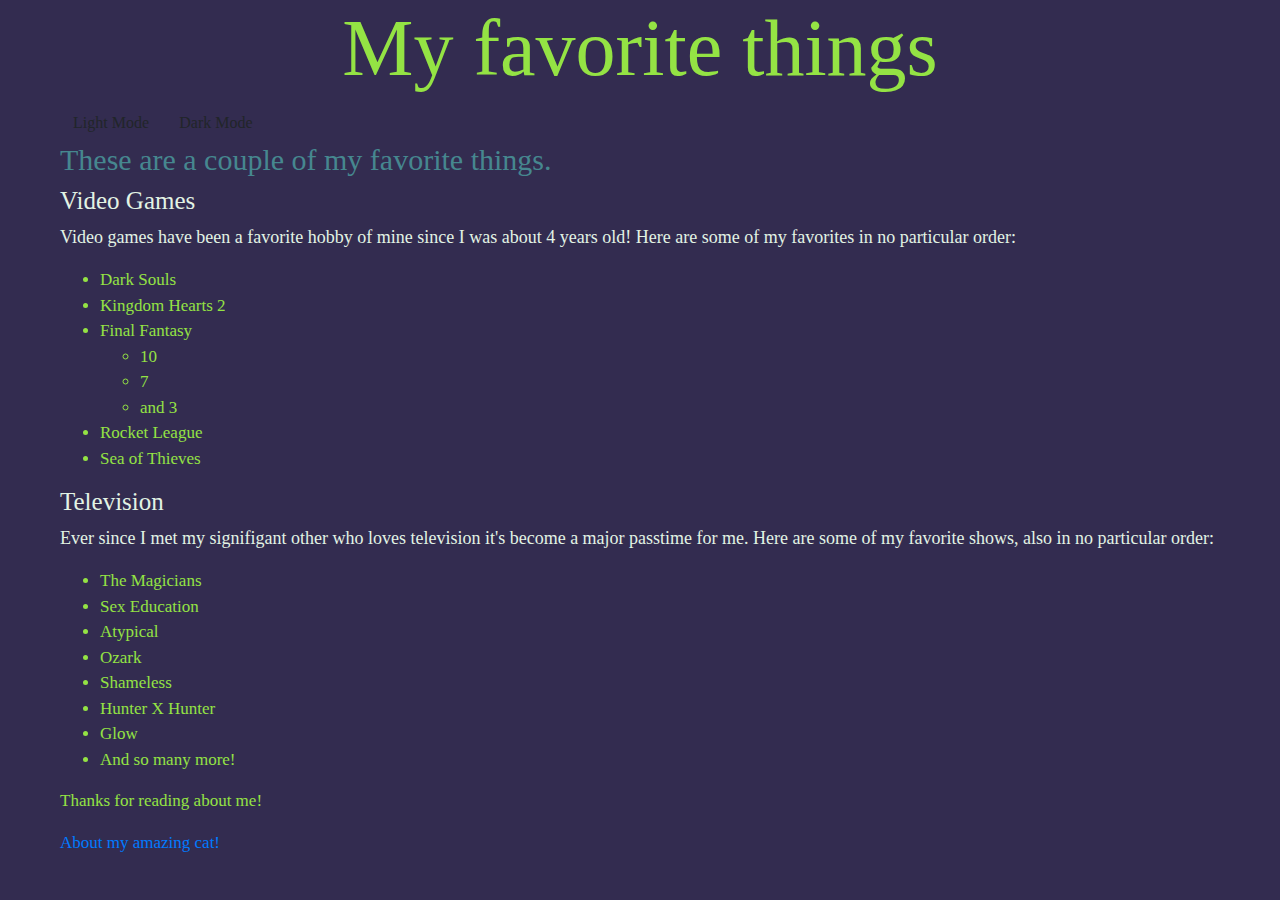
<file: index.html>
<!DOCTYPE html>
<html lang="en-US">
<head>
  <link href="css/bootstrap.css" rel="stylesheet" type="text/css">
  <link href="css/styles.css" rel="stylesheet" type="text/css">
  <script src="js/jquery-3.6.0.js"></script>
  <script src="js/scripts.js"></script>
  <title>Jacob's favorite things</title>
</head>
<body>
  <h1>My favorite things</h1>
  <button class="btn" id="lightMode">Light Mode</button>
  <button class="btn" id="darkMode">Dark Mode</button>
  <h2>These are a couple of my favorite things.</h2>

  <h3>Video Games</h3>
  <div class="Description">
    <p>Video games have been a favorite hobby of mine since I was about 4 years old! Here are some of my favorites in no particular order:</p>
  </div>

  <ul>
    <li>Dark Souls</li>
    <li>Kingdom Hearts 2</li>
    <li>Final Fantasy</li>
    <ul>
      <li>10</li>
      <li>7</li>
      <li>and 3</li>
    </ul>
    <li>Rocket League</li>
    <li>Sea of Thieves</li>
  </ul>

  <h3>Television</h3>
  <div class="Description">
    <p class="Description">Ever since I met my signifigant other who loves television it's become a major passtime for me. Here are some of my favorite shows, also in no particular order:</p>
  </div>
  <ul>
    <li>The Magicians</li>
    <li>Sex Education</li>
    <li>Atypical</li>
    <li>Ozark</li>
    <li>Shameless</li>
    <li>Hunter X Hunter</li>
    <li>Glow</li>
    <li>And so many more!</li>
  </ul>

  <p> Thanks for reading about me!</p>
  <a href="my-amazing-cat.html"> About my amazing cat!</a>
</body>
</html>
</file>
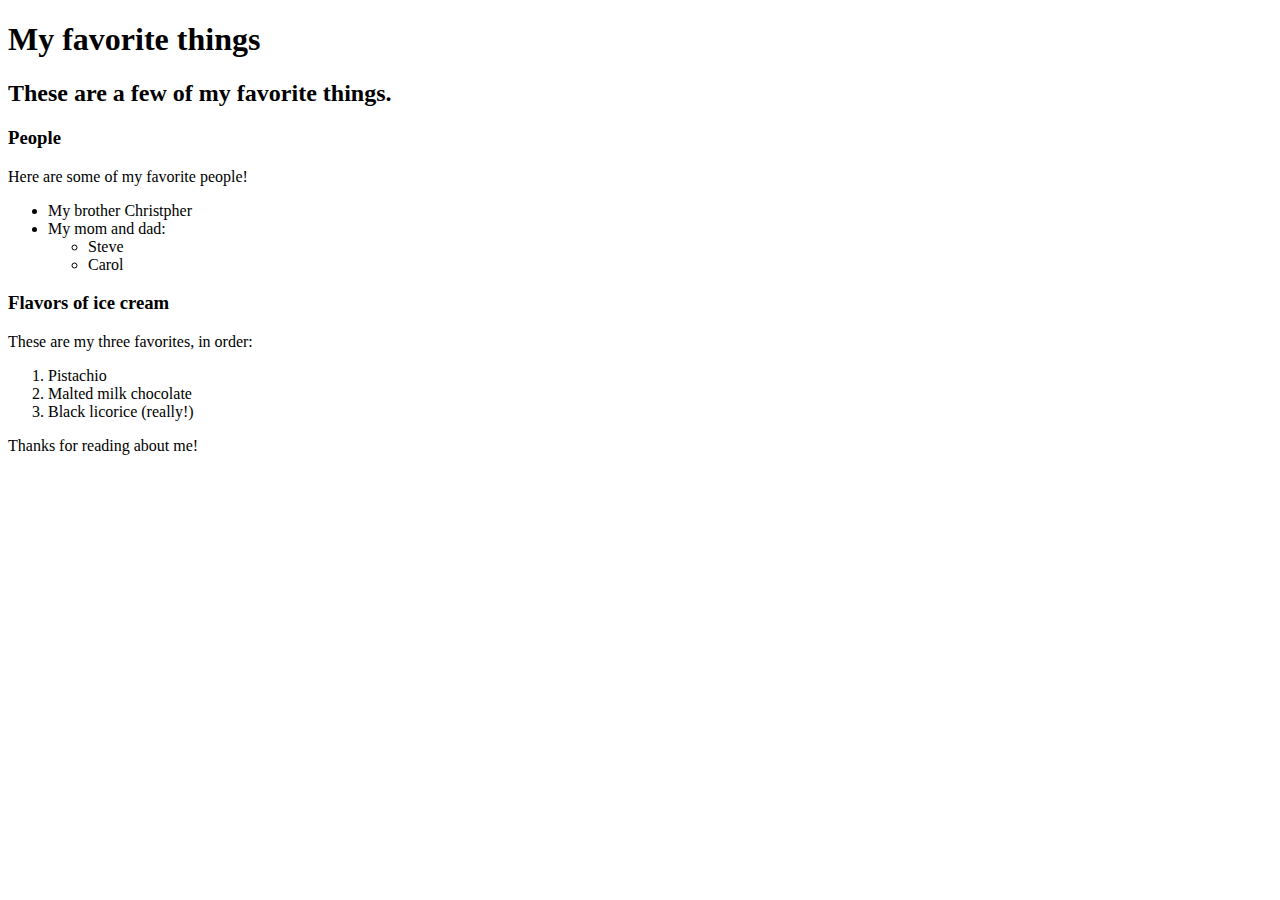
<file: favorite-things.html>
<!DOCTYPE html>
<html lang="en-US"
<head>
  <title>Michael's favorite things</title>
</head>
<body>
  <h1>My favorite things</h1>
  <h2> These are a few of my favorite things.</h2>

  <h3>People</h3>
  <p>Here are some of my favorite people!</p>
  <ul>
    <li>My brother Christpher</li>
    <li>My mom and dad:</li>
      <ul>
        <li>Steve</li>
        <li>Carol</li>
      </ul>
    </li>
  </ul>

  <h3>Flavors of ice cream</h3>
  <p>These are my three favorites, in order:</p>
  <ol>
    <li>Pistachio</li>
    <li>Malted milk chocolate</li>
    <li>Black licorice (really!)</li>
  </ol>

  <p> Thanks for reading about me!</p>
</body>
</html>
</file>
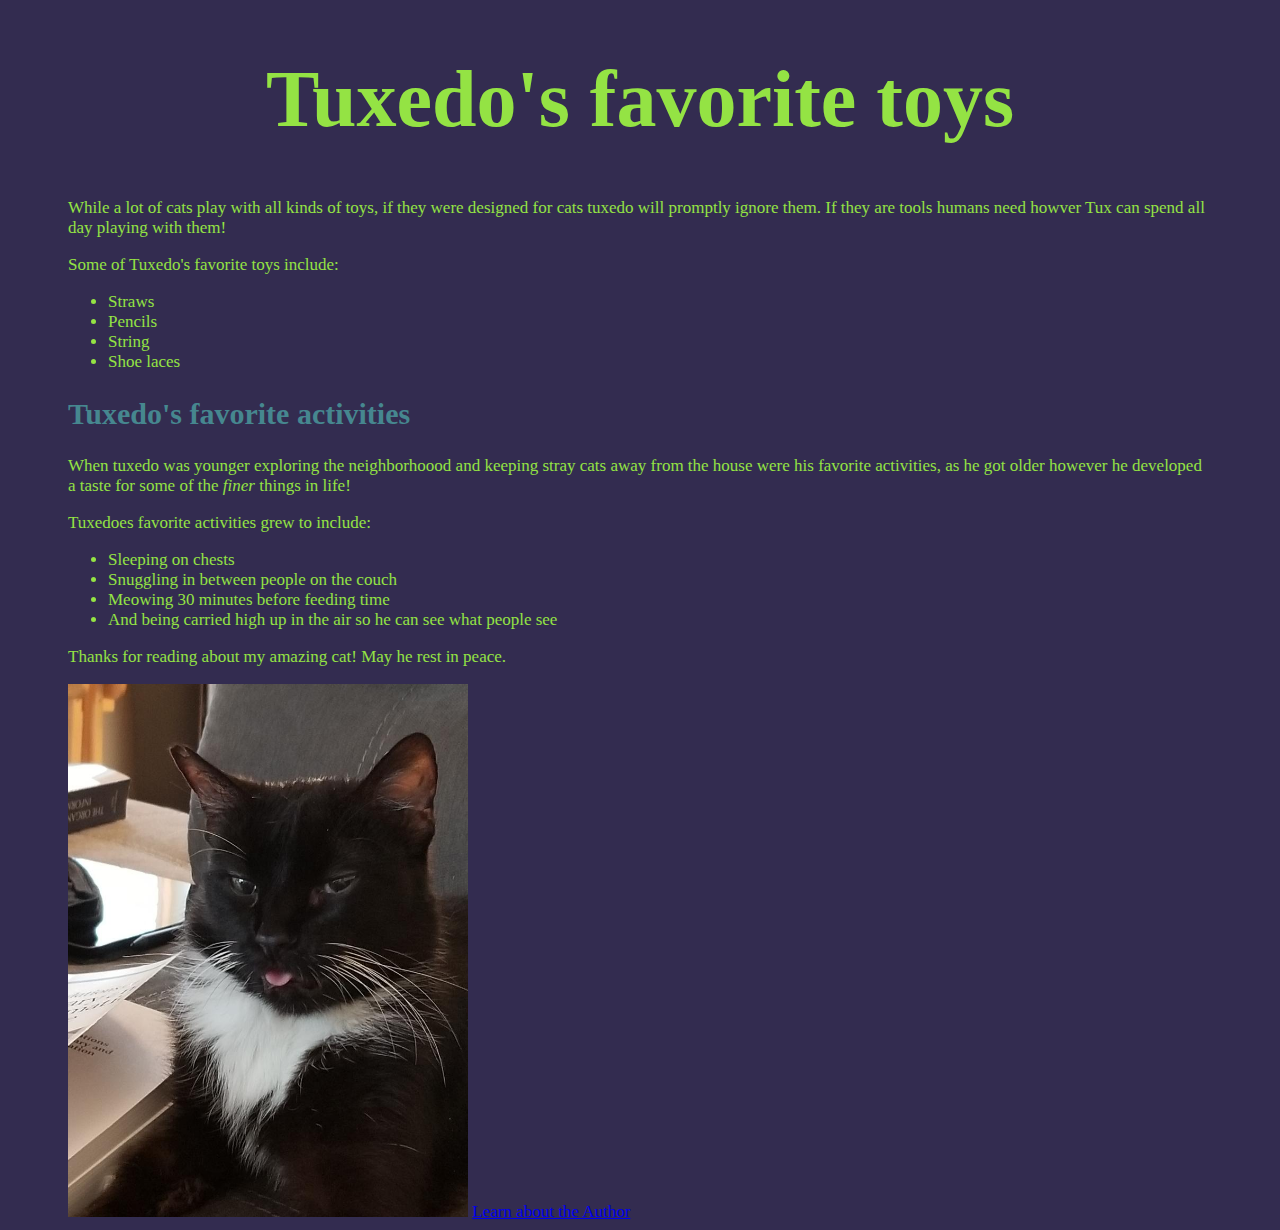
<file: my-amazing-cat.html>
<!DOCTYPE html>
<html lang="en-US">
<head>
  <link href="css/styles.css" rel="stylesheet" type="text/css">
  <title><strong>The amazing Tuxedo cat</strong></title>
</head>
<body>
  <h1>Tuxedo's favorite toys</h1>
  <p>While a lot of cats play with all kinds of toys, if they were designed for cats tuxedo will promptly ignore them.
    If they are tools humans need howver Tux can spend all day playing with them!</p>
  <p>Some of Tuxedo's favorite toys include:</p>
  <ul>
    <li>Straws</li>
    <li>Pencils</li>
    <li>String</li>
    <li>Shoe laces</li>
  </ul>

  <h2>Tuxedo's favorite activities</h2>
  <p>When tuxedo was younger exploring the neighborhoood and keeping stray cats away from the house were his favorite activities,
    as he got older however he developed a taste for some of the <em>finer</em> things in life!
  </p>
  
  <p>Tuxedoes favorite activities grew to include:</p>
  
  <ul>
    <li>Sleeping on chests</li>
    <li>Snuggling in between people on the couch</li>
    <li>Meowing 30 minutes before feeding time</li>
    <li>And being carried high up in the air so he can see what people see</li>
  </ul>

  <p>Thanks for reading about my amazing cat! May he rest in peace.</p>
  <img src="img/tux.jpg" alt="A photo of a tuxedo cat with his toungue out.">
  <a href="index.html"> Learn about the Author</a>
</body>
</html>
</file>
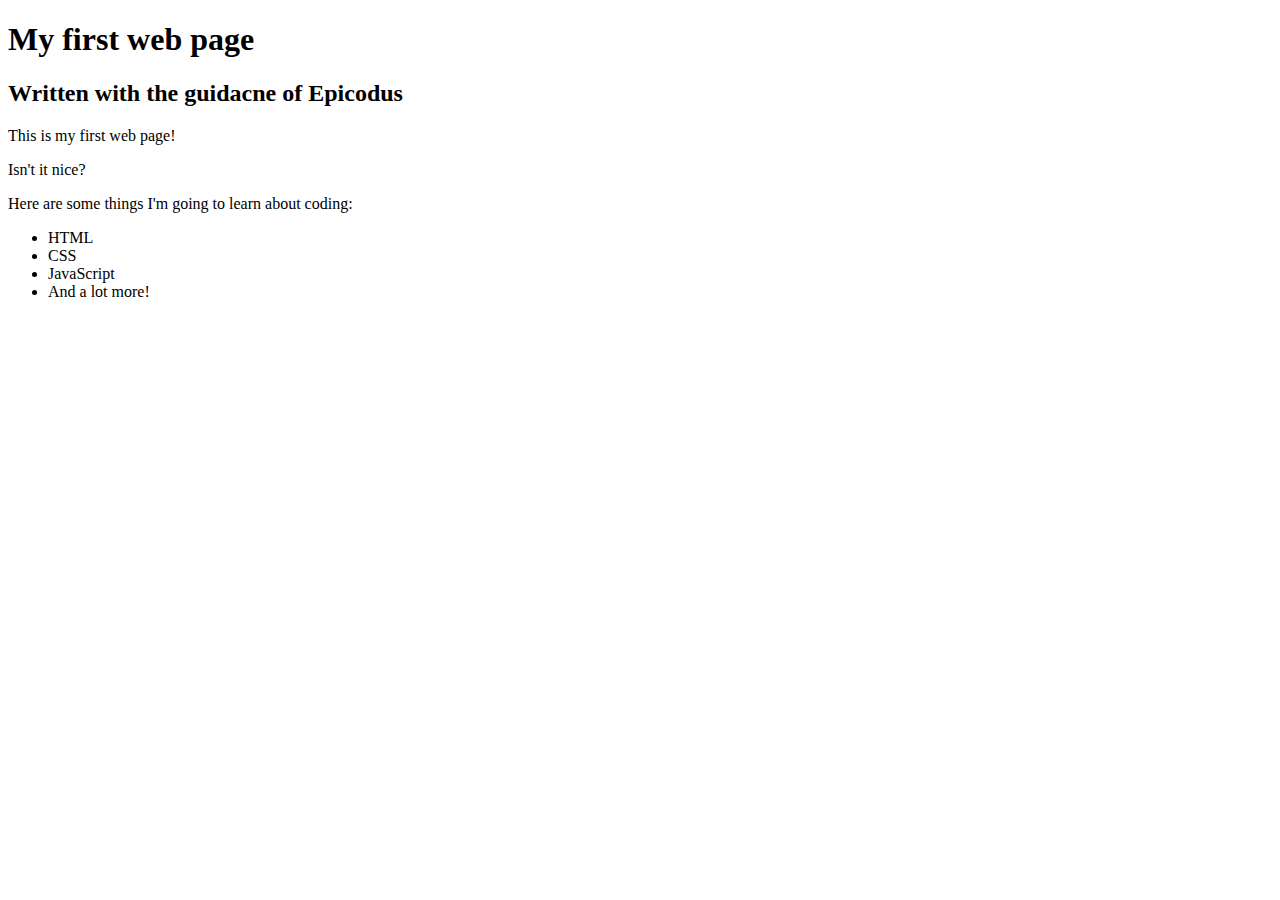
<file: my-first-webpage.html>
<!DOCTYPE html>
<html lang="en-US"
<head>
  <title>Web page #1!</title>
</head>
  <body>
  <h1>My first web page</h1>
  <h2>Written with the guidacne of Epicodus</h2>


  <p>This is my first web page!</p>
  <p>Isn't it nice?</p>

  <p>Here are some things I'm going to learn about coding:</p>
  <ul>
    <li>HTML</li>
    <li>CSS</li>
    <li>JavaScript</li>
    <li> And a lot more!</li>
  </ul>
</body>
</html>
</file>
<file: css/styles.css>
/*



*/
body{
  font-family: Cambria, Cochin, Georgia, Times, 'Times New Roman', serif;
  background-color: #332c50;
  color: #94e344;
  padding-left: 60px;
  padding-right: 60px;
  font-size: 17px;
}
h1{
  font-size: 80px;
  text-align: center;
  color: #94e344;
}
h2{
  font-size: 30px;
  color: #46878f;
}
h3{
  font-size: 25px;
  color: #e2f3e4
}
.Description{
  font-size: 18px;
  color: #e2f3e4;
}
img{
  max-width: 400px;
}
.light-mode{
  background-color: #ffffff;
  color: black;
}
.dark-mode{
  background-color: #37474f;
  color: white;
}
</file>
